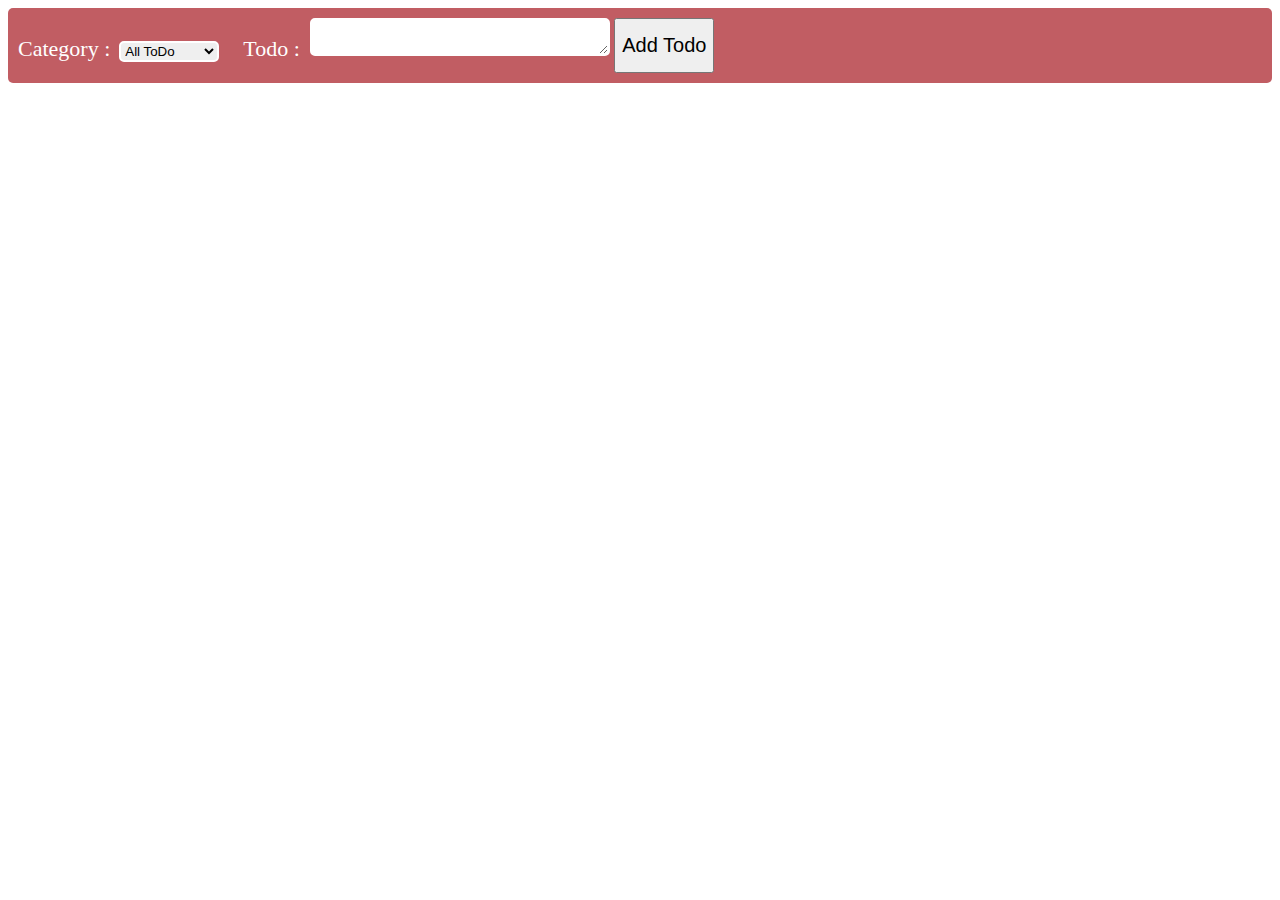
<file: todo.html>
<!DOCTYPE>
<html>
<head>
    <title>My Todo With Local Storage</title>
    <style type="text/css">
        body
        {
            overflow-y: scroll; overflow-x:hidden;
        }
        span
        {
            font-size: 22px;
            padding-right: 5px;
            color: #FFF;
        }
        .submitButton
        {
            font-size: 20px;
            height: 55px;
            vertical-align: top;
        }
        .headerDiv
        {
            height: auto;            
            background: #C15D63;
            -moz-border-radius: 5px;
            border-radius: 5px;
            padding: 10px;
        }
        .textBox
        {
            border-radius: 5px;
            border: 2px solid #FFF;
        }
        
        .displayToDo
        {
            -moz-border-radius: 10px;
            border-radius: 10px;
            height: Auto;
            width: 200px;
            color: #ffffff;
            float: left;
            margin: 10px;
            padding: 10px;
        }
    </style>
    <script type="text/javascript">
        var currentFormVisibilityStatus = false;
        function SaveNotes() {
            var category = document.getElementById("slSearchCategory").value;
            var todo = document.getElementById("txtToDo").value;

            if (category == "") {
                alert("Please select Category.");
                return;
            }

            var storage = JSON.parse(localStorage.getItem('ToDoList'));
            var arrayLength = storage.length;

            storage[arrayLength] = category;
            storage[arrayLength + 1] = todo;
            localStorage.setItem('ToDoList', JSON.stringify(storage));
            category = "";
            loadNotes();
            clearNote();
        }

        function clearNote() {
            var todo = document.getElementById("txtToDo");
            todo.value = '';
        }

        function loadNotes() {
            var storage = JSON.parse(localStorage.getItem('ToDoList'));

            if (!storage) {
                storage = [];
                localStorage.setItem('ToDoList', JSON.stringify(storage));
            }

            var displayArea = document.getElementById("displayArea");
            var currentFilter = document.getElementById("slSearchCategory").value;
            var innerDiv = "";
            for (var i = storage.length - 1; i >= 0; i = i - 2) {
                if (currentFilter == storage[i - 1] || currentFilter == "") {
                    var todoColor = 'AD7460';
                    switch (storage[i - 1]) {
                        case 'HR':
                            todoColor = '90CA77';
                            break;
                        case 'Payroll':
                            todoColor = '81C6DD';
                            break;
                        case 'Sales':
                            todoColor = 'F9D654';
                            break;
                        case 'Personal':
                            todoColor = 'AD7460';
                            break;
                        default:
                            todoColor = 'AD7460';
                            break;
                    }
                    innerDiv += "<div class='displayToDo'  style='background:#" + todoColor + "'><input type='image' src='delete.png' width='15px' height='15px' onclick='removeMe(" + i + ")' /> Category : " + storage[i - 1] + " <hr /> " + storage[i] + "</div>";
                }
            }

            if (innerDiv != undefined) {
                displayArea.innerHTML = innerDiv;
            }
            else {
                displayArea.innerHTML = "";
            }
        }

        function removeMe(itemId) {
            var storage = JSON.parse(localStorage.getItem('ToDoList'));
            storage.splice(itemId - 1, 2);
            localStorage.setItem('ToDoList', JSON.stringify(storage));
            loadNotes();
        }


        onload = function () {
            loadNotes();
            ShowHideForm();
        }

    </script>
</head>
<body>
    <div class="headerDiv">
        <span>Category :</span>
        <select id="slSearchCategory" class="textBox" onchange="loadNotes()" style="width: 100px">
            <option value="" selected="selected">All ToDo</option>
            <option value="Personal">Personal</option>
            <option value="HR">HR Query</option>
            <option value="Payroll">Payroll</option>
            <option value="Sales">Sales</option>
        </select>
        <span style="padding-left: 20px">Todo : </span>
        <textarea id="txtToDo" class="textBox" rows="2" cols="20" style="width: 300px"></textarea>
        <input type="button" onclick="SaveNotes()" name="Submit" class="submitButton" title="Submit"
            value="Add Todo" />
    </div>
    <div id="displayArea">
    </div>
</body>
</html>
</file>
